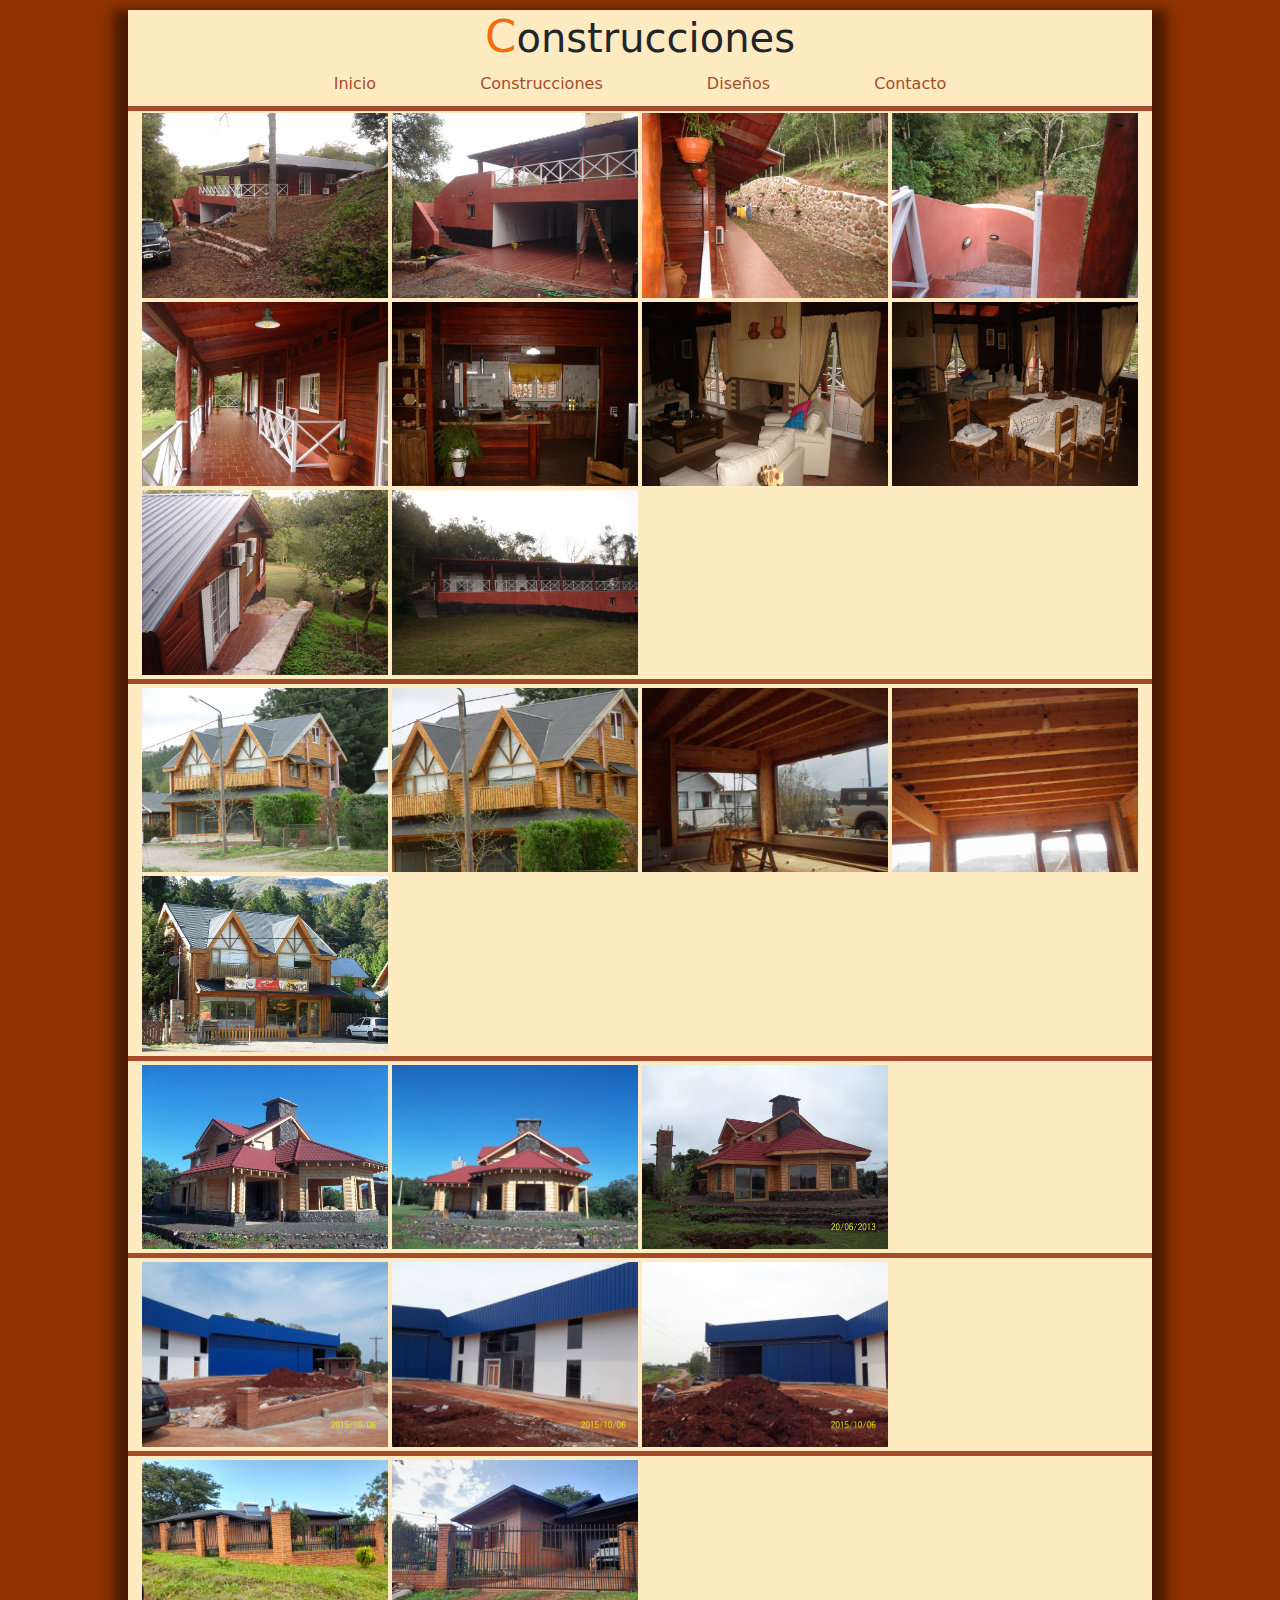
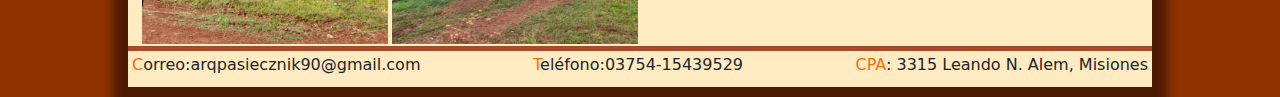
<file: construcciones.html>
<!DOCTYPE html>
<html lang="en">

<head>
  <meta charset="UTF-8">
  <meta http-equiv="X-UA-Compatidle" content="IE=edge">
  <meta name="viewport" content="width=device-width, initial-scale=1.0">
  <title>ArquitecturA|Construcciones</title>
  <link rel="icon" href="imagenes/icono.jpg" />
  <link rel="stylesheet" href="style.css" />
  <link rel="stylesheet" href="bootstrap.min.css" />
</head>

<body>
  <div class="image-view"></div>
  <div class="fondo">
    <div class="cuerpo">
      <div class="titulo_arquitecto">
        <h1><span class="letra">C</span>onstrucciones<span class="letra"></span></h1>
      </div>

      <nav class="barra">
        <div class="barra2">
          <a href="index.html">Inicio</a>
          <a href="construcciones.html">Construcciones</a>
          <a href="diseños.html">Diseños</a>
          <a href="contacto.html">Contacto</a>
        </div>
      </nav>
      <div class="linea_separador2"></div>

      <div class="container">
        <article>
          <div class="img-container">
            <div class="zoom-text">
              <img src="imagenes/e1.jpg" class="img_construccion">
              <img src="imagenes/e2.jpg" class="img_construccion">
              <img src="imagenes/e3.jpg" class="img_construccion">
              <img src="imagenes/e4.jpg" class="img_construccion">
              <img src="imagenes/e5.jpg" class="img_construccion">
              <img src="imagenes/e6.jpg" class="img_construccion">
              <img src="imagenes/e7.jpg" class="img_construccion">
              <img src="imagenes/e8.jpg" class="img_construccion">
              <img src="imagenes/e9.jpg" class="img_construccion">
              <img src="imagenes/e10.jpg" class="img_construccion">
            </div>
          </div>
        </article>
      </div>
      <div class="linea_separador"></div>
      <div class="container">
        <article>
          <div class="img-container">
            <div class="zoom-text">
              <img src="imagenes/d1.jpg" class="img_construccion2">
              <img src="imagenes/d2.jpg" class="img_construccion2">
              <img src="imagenes/d3.jpg" class="img_construccion2">
              <img src="imagenes/d4.jpg" class="img_construccion2">
              <img src="imagenes/d5.jpg" class="img_construccion2">
            </div>
          </div>
        </article>
      </div>
      <div class="linea_separador"></div>
      <div class="container">
        <article>
          <div class="img-container">
            <div class="zoom-text">
              <img src="imagenes/f1.jpg" class="img_construccion3">
              <img src="imagenes/f3.jpg" class="img_construccion3">
              <img src="imagenes/f2.jpg" class="img_construccion3">
            </div>
          </div>
        </article>
      </div>
      <div class="linea_separador"></div>
      <div class="container">
        <article>
          <div class="img-container">
            <div class="zoom-text">
              <img src="imagenes/g1.jpg" class="img_construccion4">
              <img src="imagenes/g3.jpg" class="img_construccion4">
              <img src="imagenes/g2.jpg" class="img_construccion4">
            </div>
          </div>
        </article>
      </div>
      <div class="linea_separador"></div>
      <div class="container">
        <article>
          <div class="img-container">
            <div class="zoom-text">
              <img src="imagenes/h1.jpeg" class="img_construccion5">
              <img src="imagenes/h2.jpeg" class="img_construccion5">
            </div>
          </div>
        </article>
      </div>

        <!--Presentacion-->
        <div class="ajuste_linea3">
      <div class="linea_separador3"></div>
    </div>
      <footer class="footer">
        <h6><span class="letra2">C</span>orreo:<span>arqpasiecznik90@gmail.com</span></h6>
        <h6><span class="letra2">T</span>eléfono:<span>03754-15439529</span></h6>
        <h6><span class="letra2">CPA</span>: 3315 Leando N. Alem, Misiones</span></h6>
      </footer>


        <!-- Modal -->
        <div class="image-box">
          <div id="prev-btn"></div>
          <div id="next-btn"></div>
        </div>

        <div class="image-box2">
          <div id="prev-btn2"></div>
          <div id="next-btn2"></div>
        </div>

        <div class="image-box3">
          <div id="prev-btn3"></div>
          <div id="next-btn3"></div>
        </div>

        <div class="image-box4">
          <div id="prev-btn4"></div>
          <div id="next-btn4"></div>
        </div>

        <div class="image-box5">
          <div id="prev-btn5"></div>
          <div id="next-btn5"></div>
        </div>



    </div>
  </div>
  <script src="script2.js" async defer></script>

</body>

</html>
</file>
<file: style.css>
body {
  min-height: 100vh;
  width: 100%;
}

.mensaje{
  color: white;
  font-size: 50px;
  font-family: Georgia, 'Times New Roman', Times, serif;
  text-align: center;
}

.fondo {
  background-color: #8e3200;
  padding: 10px;
  min-height: 100vh;
  width: 100%;
}

@keyframes firework {
  0% { 
    transform: translate(-50%, 60vh);
    width: 0.5vmin;
    opacity: 1;
  }
  50% { 
    width: 0.5vmin;
    opacity: 1;
  }
  100% { 
    width: 45vmin; 
    opacity: 0; 
  }
}

.firework,
.firework::before,
.firework::after {
  --top: 60vh;
  content: "";
  position: fixed;
  top: 20%;
  left: 20%;
  transform: translate(-50%, -50%);
  width: 0.8vmin;
  aspect-ratio: 1;
  background:
    /* random backgrounds */
    radial-gradient(circle, red 0.2vmin, #0000 0) 50% 00%,
    radial-gradient(circle, red 0.3vmin, #0000 0) 00% 50%,
    radial-gradient(circle, red 0.5vmin, #0000 0) 50% 99%,
    radial-gradient(circle, red 0.2vmin, #0000 0) 99% 50%,
    radial-gradient(circle, yellow 0.3vmin, #0000 0) 80% 90%,
    radial-gradient(circle, red 0.5vmin, #0000 0) 95% 90%,
    radial-gradient(circle, red 0.5vmin, #0000 0) 10% 60%,
    radial-gradient(circle, red 0.2vmin, #0000 0) 31% 80%,
    radial-gradient(circle, red 0.3vmin, #0000 0) 80% 10%,
    radial-gradient(circle, yellow 0.2vmin, #0000 0) 90% 23%,
    radial-gradient(circle, red 0.3vmin, #0000 0) 45% 20%,
    radial-gradient(circle, red 0.5vmin, #0000 0) 13% 24%
    ;
  background-size: 0.5vmin 0.5vmin;
  background-repeat: no-repeat;
  animation: firework 3s infinite;
}

.firework::before {
  transform: translate(-50%, -50%) rotate(25deg) !important; 
}

.firework::after {
  transform: translate(-50%, -50%) rotate(-37deg) !important;
}

.firework2,
.firework2::before,
.firework2::after {
  --top: 60vh;
  content: "";
  position: fixed;
  top: 20%;
  left: 80%;
  transform: translate(-50%, -50%);
  width: 0.5vmin;
  aspect-ratio: 1;
  background:
    /* random backgrounds */
    radial-gradient(circle, red 0.2vmin, #0000 0) 50% 00%,
    radial-gradient(circle, red 0.3vmin, #0000 0) 00% 50%,
    radial-gradient(circle, red 0.5vmin, #0000 0) 50% 99%,
    radial-gradient(circle, red 0.2vmin, #0000 0) 99% 50%,
    radial-gradient(circle, yellow 0.3vmin, #0000 0) 80% 90%,
    radial-gradient(circle, red 0.5vmin, #0000 0) 95% 90%,
    radial-gradient(circle, red 0.5vmin, #0000 0) 10% 60%,
    radial-gradient(circle, red 0.2vmin, #0000 0) 31% 80%,
    radial-gradient(circle, red 0.3vmin, #0000 0) 80% 10%,
    radial-gradient(circle, yellow 0.2vmin, #0000 0) 90% 23%,
    radial-gradient(circle, red 0.3vmin, #0000 0) 45% 20%,
    radial-gradient(circle, red 0.5vmin, #0000 0) 13% 24%
    ;
  background-size: 1vmin 1vmin;
  background-repeat: no-repeat;
  animation: firework 3s infinite;
}

.firework2::before {
  transform: translate(-50%, -50%) rotate(25deg) !important; 
}

.firework2::after {
  transform: translate(-50%, -50%) rotate(-37deg) !important;
}









.cuerpo {
  background-color: #ffebc1;
  max-width: 1024px;
  margin-left: auto;
  margin-right: auto;
  box-shadow: 0px 15px 10px 15px rgba(0, 0, 0, 0.47);
  min-height: 100vh;
  width: 100%;
}

/*Titulo*/
.titulo {
  max-width: 1024px;
  max-height: 500px;
  display: flex;

}

.cuadrado1 {
  width: 45%;
  display: flex;
  justify-content: flex-start;
  align-items: center;
}

.cuadrado2 {
  width: 75%;
  display: flex;
  justify-content: flex-start;
  align-items: center;
}

@media (max-width: 500px) {
  .titulo {
    max-width: 1024px;
    max-height: 500px;
    display: flex;
    flex-direction: column;
    align-items: center;
  }

  .paj {
    max-width: 150px;
    max-height: 150px;
    border-radius: 50%;
    background-color: #d7a86e;
    transition: 1s linear;
    margin-top: 5px;
  }

  .cuadrado1 {
    width: 40%;
    display: flex;
    justify-content: center;
    align-items: center;
  }

  .cuadrado2 {
    width: 70%;
    display: flex;
    justify-content: center;
    align-items: center;
  }

}




.paj {
  max-width: 150px;
  max-height: 150px;
  border-radius: 50%;
  background-color: #d7a86e;
  transition: 1s linear;
  margin-top: 5px;
  margin-left: 5px;
}

.paj:hover {
  -webkit-box-shadow: 10px 10px 14px 2px rgba(0, 0, 0, 0.47);
  box-shadow: 10px 10px 14px 2px rgba(0, 0, 0, 0.47);
}

@media (max-width: 320px) {
  .cuerpo h1 {
    font-size: 24px;
    padding-right: 2px;
  }
}

.letra {
  color: #f66b0e;
  position: relative;
  top: 0px;
  animation-name: letraA;
  animation-duration: 2.5s;
  animation-delay: 0s;
  animation-direction: normal;
  animation-iteration-count: initial;
  animation-timing-function: linear;

  font-size: 45px;
}

@keyframes letraA {
  from {
    top: -50px;
  }

  to {
    top: 0px;
  }
}

/*Titulo*/

/*barra*/

.barra {
  max-width: 1024px;
  display: flex;
  justify-content: space-around;
  align-items: center;

}

.barra2 {

  width: 70%;
  display: flex;
  justify-content: space-around;
  align-items: center;
}

@media (max-width: 500px) {
  .barra2 {

    width: 90%;
    display: flex;
    justify-content: space-around;
    align-items: center;
  }
}

.barra a {
  text-decoration: none;
  color: #a64b2a;
}

.barra a:hover {
  color: #f66b0e;
}

/*barra*/


/*Carrusel*/
.fondo_slider {
  width: auto;
  max-height: 1000px;
  background-color: #a64b2a;
  display: flex;
  justify-content: center;
  margin-top: 20px;
}

.carousel {
  width: 90%;

}


.d-block {
  padding-top: 10px;
  padding-bottom: 10px;
  object-fit: contain;
}

@media (max-width: 500px) {
  .carousel {
    margin: 5px;
  }
}

.d-block {
  max-height: 400px;
  max-width: 900px;
}

@media (max-width: 400px) {
  .d-block {
    height: 180px;
    max-width: 900px;
    padding-top: 2px;
    padding-bottom: 2px;
  }
}


/*Carrusel*/

/*Article*/
article {
  display: flex;
}



.sergio {
  max-height: 350px;
  max-width: 350px;
  min-width: 100px;
  min-height: 100px;
  border-radius: 50%;
  margin: 10px;
  transition: 1s linear;
}


@media (max-width: 920px) {
  .cuadrado3 {
    display: flex;
    justify-content: center;
  }

}


@media (max-width: 500px) {
  .sergio {
    max-height: 200px;
    max-width: 200px;
    min-width: 100px;
    min-height: 100px;
    border-radius: 50%;
    margin: 10px;
    transition: 1s linear;
  }

}



.sergio:hover {
  box-shadow: 10px 10px 14px 2px rgba(0, 0, 0, 0.47);
}

.presentacion {
  margin: 10px;
}

.cuadrado3 {
  width: 40%;

}

.cuadrado4 {
  width: 60%;
  display: flex;
  justify-content: center;
  align-items: center;

}

@media (max-width: 920px) {
  article {

    display: flex;
    flex-direction: column;
    align-items: center;
  }

  .cuadrado3 {
    min-width: 60%;

  }

  .cuadrado4 {

    width: 60%;
    display: flex;
    justify-content: center;
    align-items: center;

  }

}

@media (max-width: 400px) {
  .cuadrado3 {
    min-width: 60%;

    margin-right: 10%;
  }

}

@media (max-width: 320px) {
  .cuadrado3 {
    min-width: 60%;

    margin-right: 15%;
  }

}



/*Article*/

/*footer*/

.footer {
  display: flex;
  justify-content: space-between;
  flex-wrap: wrap;
  padding: 4px;


}

.linea_separador {
  background-color: #a64b2a;
  width: auto;
  height: 5px;
  margin-top: 2px;
  margin-bottom: 2px;
}


.letra2 {
  color: #f66b0e;
}

/*footer*/

/*boton git hub y about.html*/
.bot1 {
  display: flex;
  justify-content: space-between;
  padding: 2px;
}

/*##############*/
/*Construcciones.html*/
/*##############*/

.titulo_arquitecto {
  display: flex;
  justify-content: center;
  align-items: center;
}

.img_construccion,
.img_construccion2,
.img_construccion3,
.img_construccion4,
.img_construccion5,
.img_construccion6 {
  max-width: 250px;
  padding: 2px;
  transition: 0.1s ease-in-out;
  cursor: pointer;
}

.img_construccion:hover,
.img_construccion2:hover,
.img_construccion3:hover,
.img_construccion4:hover,
.img_construccion5:hover,
.img_construccion6:hover {
  padding: 0px;
  box-shadow: 10px 10px 14px 2px rgba(0, 0, 0, 0.47);
}

@media (max-width: 1200px) {

  .img_diseño:hover,
  .img_diseño2:hover,
  .img_diseño3:hover,
  .img_diseño4:hover {
    padding: 0px;
    box-shadow: 10px 10px 14px 2px rgba(0, 0, 0, 0.47);
  }

  .zoom-text,
  .zoom-text2,
  .zoom-text3,
  .zoom-text4 {
    display: flex;
    justify-content: center;
    flex-wrap: wrap;
  }

}

@media (max-width: 320px) {

  .img_diseño:hover,
  .img_diseño2:hover,
  .img_diseño3:hover,
  .img_diseño4:hover {
    padding: 0px;
    box-shadow: 10px 10px 14px 2px rgba(0, 0, 0, 0.47);
  }
}

.linea_separador2 {
  background-color: #a64b2a;
  width: auto;
  height: 5px;
  margin-top: 10px;
}



.linea_separador3 {
  background-color: #a64b2a;
  width: auto;
  height: 5px;
}

/*##############*/
/*Diseño.html*/
/*##############*/

.zoom-text,
.zoom-text2,
.zoom-text3,
.zoom-text4 {
  display: flex;
  flex-wrap: wrap;
}

.img_diseño,
.img_diseño2,
.img_diseño3,
.img_diseño4,
.img_diseño5,
.img_diseño6,
.img_diseño7 {
  max-width: 250px;
  padding: 2px;
  transition: 0.1s ease-in-out;
  cursor: pointer;
}


.img_diseño:hover,
.img_diseño2:hover,
.img_diseño3:hover,
.img_diseño4:hover,
.img_diseño5:hover,
.img_diseño6:hover,
.img_diseño7:hover {
  padding: 0px;
  box-shadow: 10px 10px 14px 2px rgba(0, 0, 0, 0.47);
}


@media (max-width: 1200px) {

  .img_diseño:hover,
  .img_diseño2:hover,
  .img_diseño3:hover,
  .img_diseño4:hover,
  .img_diseño5:hover,
  .img_diseño6:hover,
  .img_diseño7:hover {
    padding: 0px;
    box-shadow: 10px 10px 14px 2px rgba(0, 0, 0, 0.47);
  }

  .zoom-text,
  .zoom-text2,
  .zoom-text3,
  .zoom-text4 {
    display: flex;
    justify-content: center;
    flex-wrap: wrap;
  }

}

@media (max-width: 320px) {

  .img_diseño:hover,
  .img_diseño2:hover,
  .img_diseño3:hover,
  .img_diseño4:hover,
  .img_diseño5:hover,
  .img_diseño6:hover,
  .img_diseño7:hover {
    padding: 0px;
    box-shadow: 10px 10px 14px 2px rgba(0, 0, 0, 0.47);
  }
}

/*##############*/
/*Contacto.html*/
/*##############*/

.cuadrado_contacto {
  display: flex;
}

.contacto {

  width: 50%;
  display: flex;
  flex-direction: column;
  flex-wrap: wrap;
  margin-top: 50px;
}

.contacto li {
  padding: 20px;
}

.color2 {
  color: #f66b0e;
}

.mapa {

  width: 50%;
  display: flex;
  justify-content: center;
  align-items: center;
}


@media (max-width: 700px) {

  .cuadrado_contacto {
    display: flex;
    flex-direction: column;
    flex-wrap: wrap;
  }

  .contacto {
    width: 50%;
    margin-top: 50px;

  }

  .mapa {
    width: 100%;
    display: flex;
    justify-content: center;
    align-items: center;
    padding-bottom: 5px;

  }

  .iframe {
    max-width: 300px;
  }


}


/******** js related *******/
/** diseño **/

.image-view {
  position: fixed;
  height: 100vh;
  background: rgba(0, 0, 0, 0.8);
  width: 100%;
  display: none;
}

.image-box,
.image-box2,
.image-box3,
.image-box4,
.image-box5,
.image-box6,
.image-box7{
  width: 70vw;
  height: 80vh;
  position: fixed;
  top: 50%;
  left: 50%;
  transform: translate(-50%, -50%);
  display: none;

}

#prev-btn,
#next-btn,
#prev-btn2,
#next-btn2,
#prev-btn3,
#next-btn3,
#prev-btn4,
#next-btn4,
#prev-btn5,
#next-btn5,
#prev-btn6,
#next-btn6,
#prev-btn7,
#next-btn7 {
  width: 0;
  height: 0;
  border-top: 20px solid transparent;
  border-bottom: 20px solid transparent;
  position: absolute;
  top: 50%;
  transform: translateY(-50%);
  transition: all 0.5s ease;
  cursor: pointer;
}

#prev-btn,
#prev-btn2,
#prev-btn3,
#prev-btn4,
#prev-btn5,
#prev-btn6,
#prev-btn7 {
  border-right: 40px solid grey;
  left: -50px;
}

#next-btn,
#next-btn2,
#next-btn3,
#next-btn4,
#next-btn5,
#next-btn6,
#next-btn7 {
  border-left: 40px solid grey;
  right: -50px;
}

#next-btn:hover,
#prev-btn:hover,
#next-btn2:hover,
#prev-btn2:hover,
#prev-btn3:hover,
#next-btn3:hover,
#prev-btn4:hover,
#next-btn4:hover,
#next-btn5:hover,
#prev-btn5:hover,
#next-btn6:hover,
#prev-btn6:hover,
#next-btn7:hover,
#prev-btn7:hover {
  opacity: 0.6;
}



@media(max-width: 992px) {

  .image-box,
  .image-box2,
  .image-box3,
  .image-box4,
  .image-box5,
  .image-box6,
  .image-box7 {
    height: 55vh;
  }
}

@media(max-width: 678px) {

  .image-box,
  .image-box2,
  .image-box3,
  .image-box4,
  .image-box5,
  .image-box6,
  .image-box7 {
    height: 50vh;
  }
}

@media(max-width: 400px) {

  .image-box,
  .image-box2,
  .image-box3,
  .image-box4,
  .image-box5,
  .image-box6,
  .image-box7 {
    height: 45vh;
  }
}

/******** js related *******/
/** diseño **/
</file>
